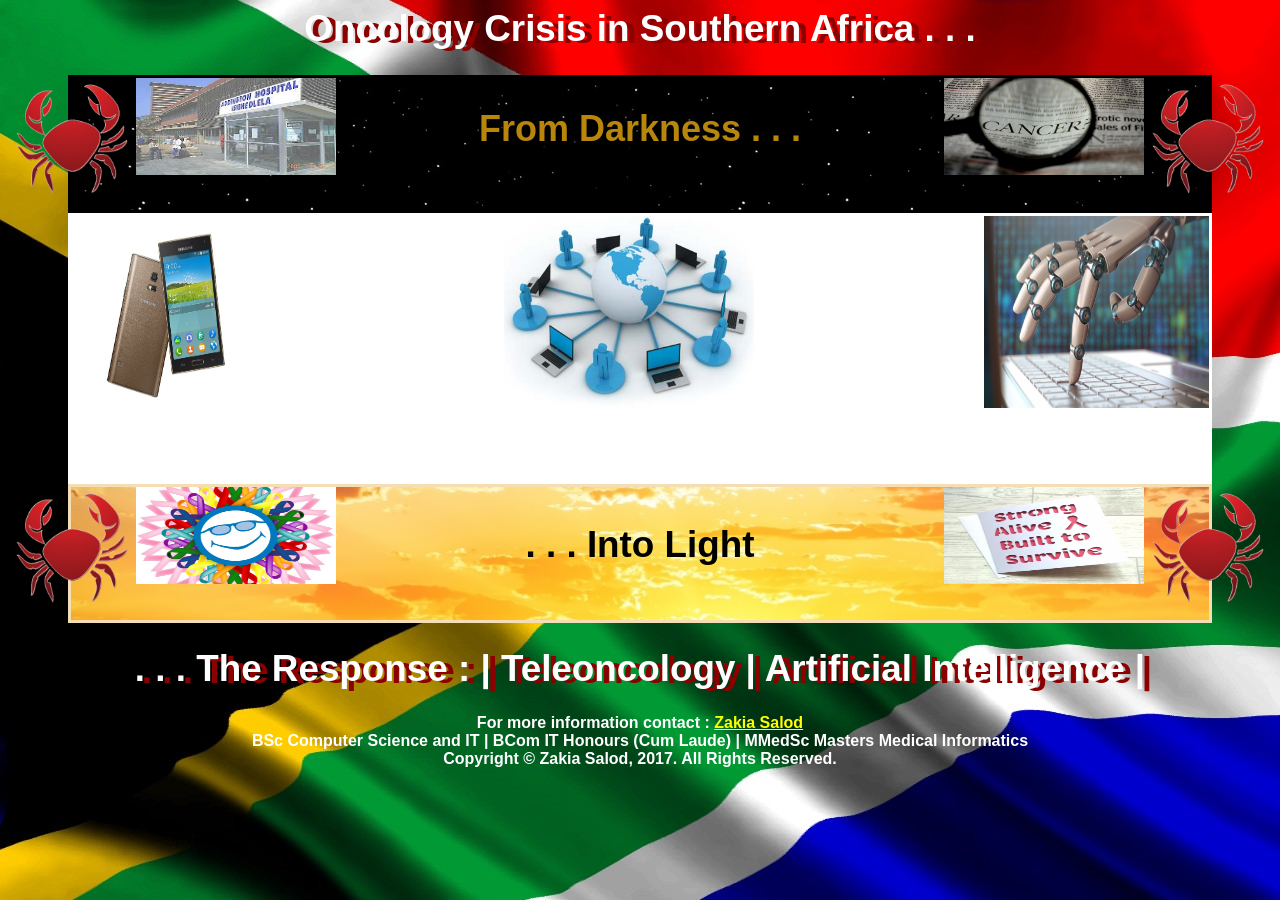
<file: index.html>
<!--Bismillahir Rahmaanir Raheem Almadadh Ya Gause Radi Allahu Ta'alah Anh -->

<html>
<head>
  <title>Tech Response to SA Oncology Crisis 2017</title>
  <link rel="stylesheet" type="text/css" href="style.css" / >
</head>

<body>
<center>
 <h1>Oncology Crisis in Southern Africa . . .</h1>

 <img src="cancer.gif" alt="cancer symbol" style="width:128px;height:128px;float:left"> 
 <img src="cancer.gif" alt="cancer symbol" style="width:128px;height:128px;float:right"> 

 <div id="top">
      <img src="addington_hospital.jpg" alt="addington hospital" style="width:200px;height:97px;float:left"> 
      <img src="cancer_crisis.jpg" alt="cancer crisis" style="width:200px;height:97px;float:right"> 
      <h2>From Darkness . . .</h2>
 </div>

 <div id="middle">
      <img src="samsung_z.jpg" alt="samsung phone" style="width:202px;height:192px;float:left"> 
      <img src="webinar.jpg" alt="webinar" style="width:250px;height:192px;float:centre"> 
      <img src="artificial_intelligence.jpg" alt="artificial intelligence" style="width:225px;height:192px;float:right"> 
 </div>
  
 <img src="cancer.gif" alt="cancer symbol" style="width:128px;height:128px;float:left"> 
 <img src="cancer.gif" alt="cancer symbol" style="width:128px;height:128px;float:right"> 

 <div id="bottom">
      <img src="cancer_smile.jpg" alt="cancer smile" style="width:200px;height:97px;float:left"> 
      <img src="survivor.jpg" alt="cancer survivor" style="width:200px;height:97px;float:right"> 
      <h3>. . . Into Light</h3>
 </div>

 <h1>. . . The Response : | Teleoncology | Artificial Intelligence |</h1>

For more information contact : <a href="mailto:zakia.salod@gmail.com?Subject=RE:%20SA%20Oncology%20Crisis" target="_top">Zakia Salod</a> <br>
BSc Computer Science and IT | BCom IT Honours (Cum Laude) | MMedSc Masters Medical Informatics <br>
Copyright &copy; Zakia Salod, 2017. All Rights Reserved.

</center>
</body>
</html>
</file>
<file: style.css>
/*Bismillahir Rahmaanir Raheem Almadadh Ya Gause Radi Allahu Ta'alah Anh*/

body {
    background-image:url("South-African-Flag.jpg");
	color: white;
	text-align: center;
	font-weight:bold;
	font-family:arial,"Times New Roman", Times, serif;
}

/* unvisited link */
a:link {
    color: yellow;
}

/* visited link */
a:visited {
    color: purple;
}

/* mouse over link */
a:hover {
    color: red;
}

/* selected link */
a:active {
    color: blue;
}

h1 {
    color: white;
	font-size: 230%;
	text-shadow: 7px 2px #8B0000;
	text-align: center;
    font-family:arial,"Times New Roman", Times, serif;
}

h2 {
    color: #B8860B;
	font-size: 225%;
	text-align: center;
	font-family:arial,"Times New Roman", Times, serif;
}

h3 {
    color: black;
	font-size: 230%;
	text-align: center;
	font-family:arial,"Times New Roman", Times, serif;
}

#top{
  align: top;
  width: 90%;
  height: 15%;
  background-image: url("starry_night_192398.jpg");
  border: solid;
  border-color: black;
}

#middle{
  align: center;
  width: 90%;
  height: 30%;
  background:white;
  border: solid;
  border-color: white;
}

#bottom{
  align: bottom;
  width: 90%;
  height: 15%;
  background-image: url("sunrise.jpg");
  background-repeat: no-repeat;
  border: solid;
  border-color: #F5DEB3;
}
</file>
